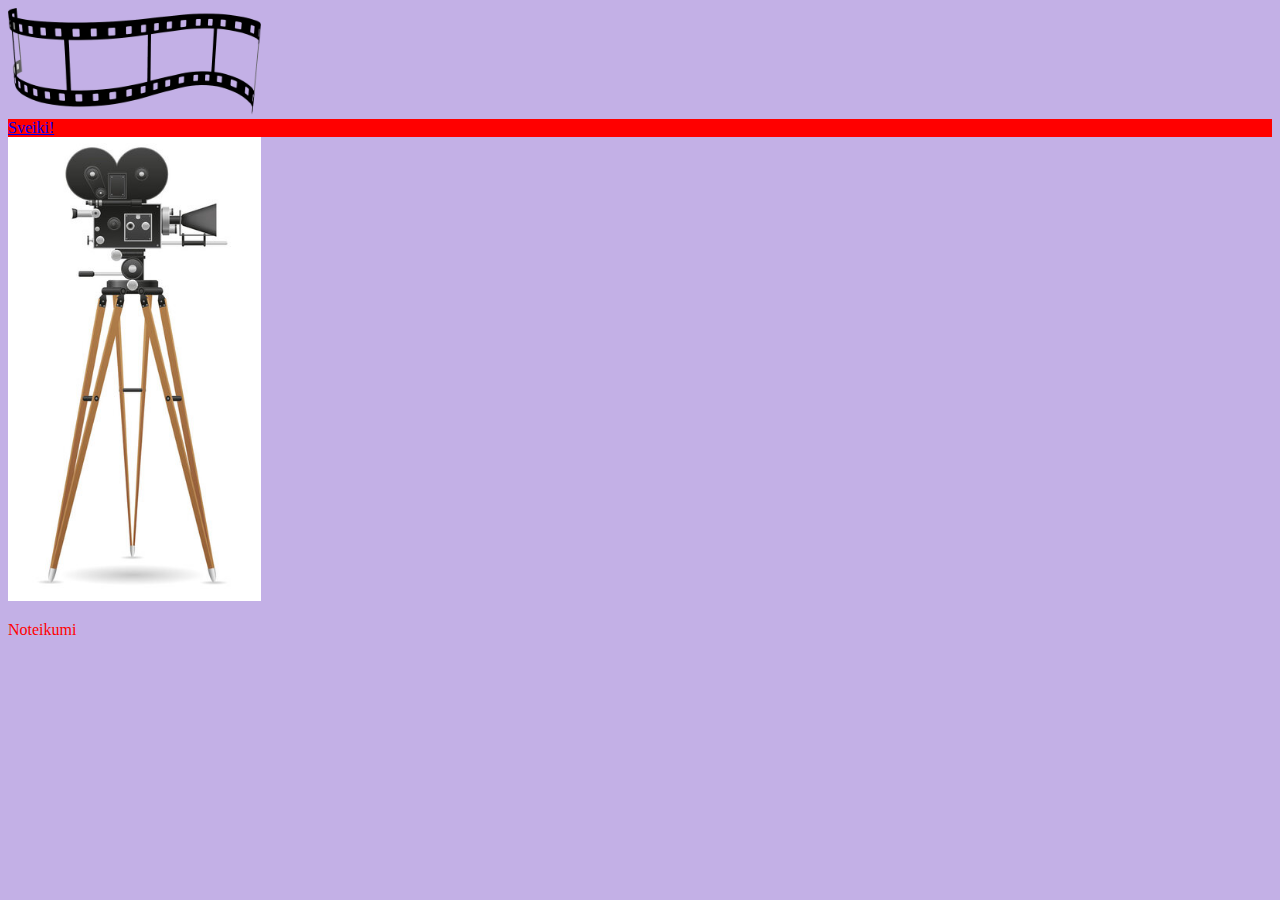
<file: index.html>
<!DOCTYPE html>
<html lang="lv">
<head>
    <link rel="stylesheet" href="styles/styles.css">
    <meta charset="UTF-8">
    <meta http-equiv="X-UA-Compatible" content="IE=edge">
    <meta name="viewport" content="width=device-width, initial-scale=1.0">
    <title>Mācību projekts</title>
</head>
<body>
    <img src="images/film.png" alt="alternatetext">
    <div class="wrapper">
        <a href= "index.html">Sveiki!</a><br>  
        
    </div>
<img src="images/camera.jpg">
    <div class="content">
        <p>Noteikumi</p>
        

        </div>
    </div>
    <script>
        let vards;
        const valsts = "Latvija";
        vards = "Laura";
        let vards2 = `Peteris 
        ir labais`;
        let klase = ['Janis','Laura','Anna'] 
        klase [3] = 'Ugis'
        let skolens = {
            vards = 'Janis', 
            vecums = 16;
            'patik datori' = 'Ja'
        }

        let json = [

            {
             vards:'Janis', 
             vecums:16  
            },
            {
            vards:'Jana', 
            vecums:17  
            }
        ]
    </script>
</body>
</html>
</file>
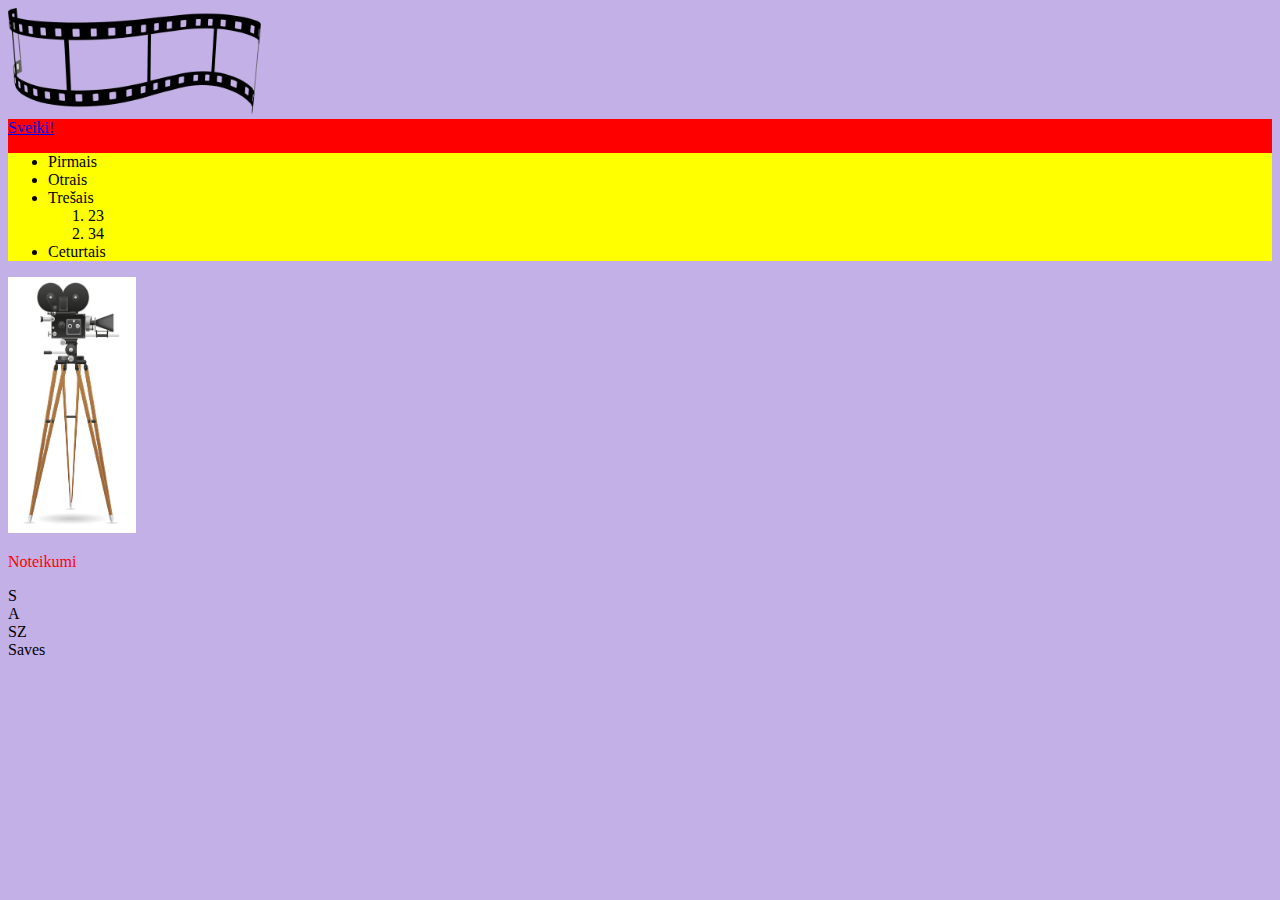
<file: index_copy.html>
<!DOCTYPE html>
<html lang="lv">
<head>
    <link rel="stylesheet" href="styles/styles.css">
    <meta charset="UTF-8">
    <meta http-equiv="X-UA-Compatible" content="IE=edge">
    <meta name="viewport" content="width=device-width, initial-scale=1.0">
    <title>Mācību projekts</title>
</head>
<body>
    <img src="images/film.png" alt="alternatetext">
    <div class="wrapper">
        <a href= "index.html">Sveiki!</a><br>  
        <div class="header">
<ul>
    <li> Pirmais       </li>
    <li>Otrais</li>
    <li>Trešais</li>
<ol>
<li>23</li>
<li>34</li>
</ol>
    <li>Ceturtais</li>
</ul>
        </div> 
    </div>
<img src="images/camera.jpg" style="width:128px;height:256px;">
    <div class="content">
        <p>Noteikumi</p>
        <div class="game">
            <div class="block">S</div>
            <div class="block">A</div>
            <div class="block">SZ</div>
            <div class="block">Saves</div>
            </div>

        </div>
    </div> 
</body>
</html>
</file>
<file: styles/styles.css>
body {
    background-color: rgb(195, 176, 230);
  }
  h1 {
    color: blue;
  }
  p {
    color: red;
  }
  img { 
    width: 20%; 
  }

.wrapper
{
    background: red;

}

.header
{

    background: yellow;
}
</file>
